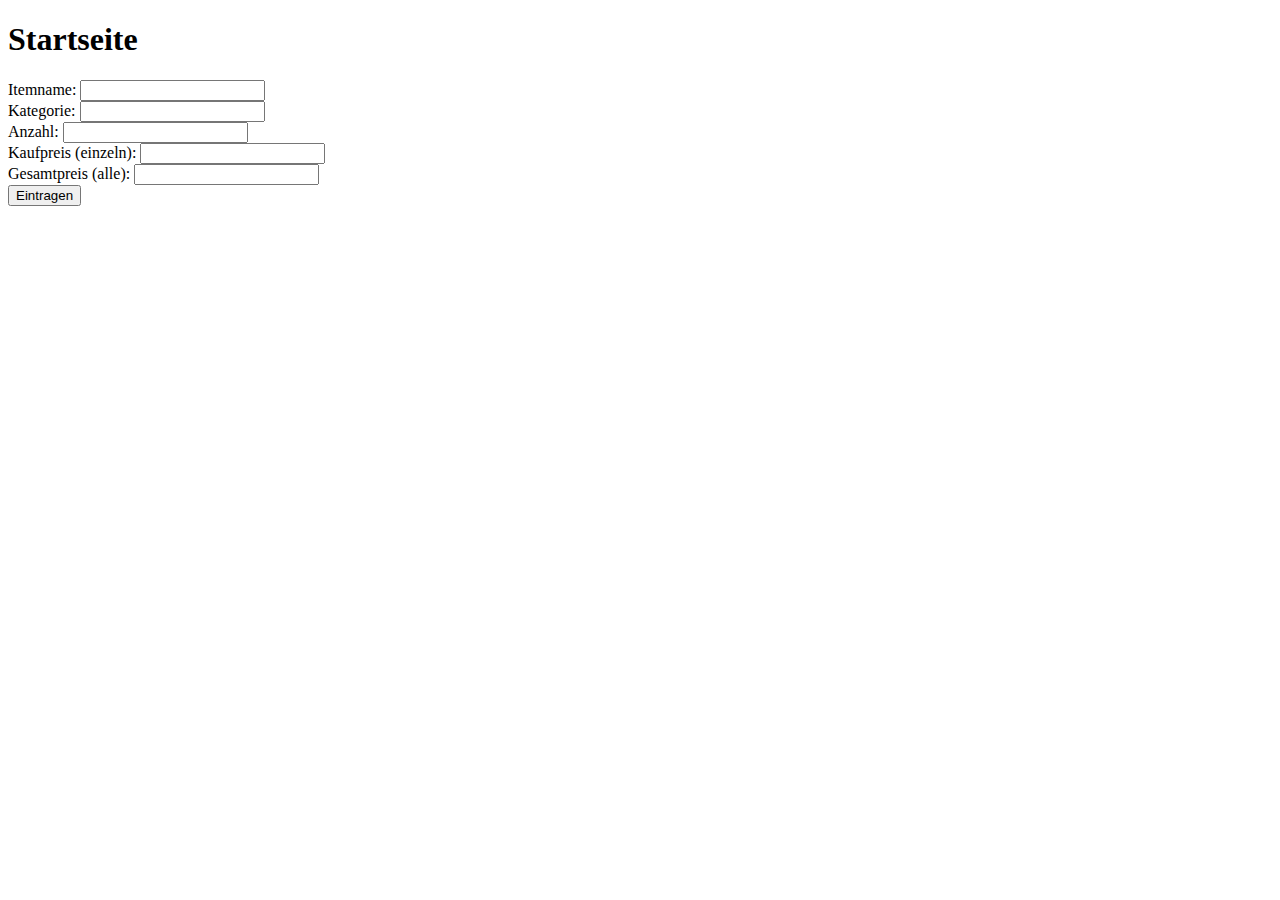
<file: templates/index.html>
<!DOCTYPE html>
<html lang="en">
<head>
    <meta charset="UTF-8">
    <meta name="viewport" content="width=device-width, initial-scale=1.0">
    <title>Startseite</title>
</head>
<body>
    <h1>Startseite</h1>

    <form action="/eintragen" method="POST">
    <div>
        <label for="item-name">Itemname:</label>
        <input type="text" name="item-name" id="item-name">  
    </div>
    <div>
        <label for="item-type">Kategorie:</label>
        <input type="text" name="item-type" id="item-type">
    </div>
    <div>
        <label for="item-quantity">Anzahl:</label>
        <input type="number" name="item-quantity" id="item-quantity">
    </div>
    <div>
        <label for="item-purchase-price-per-unit">Kaufpreis (einzeln):</label>
        <input type="number" name="item-purchase-price-per-unit" id="item-purchase-price-per-unit">
    </div>
    <div>
        <label for="item-purchase-price-for-all">Gesamtpreis (alle):</label>
        <input type="number" name="item-purchase-price-for-all" id="item-purchase-price-for-all">
    </div>
    <div>
        <button type="submit">Eintragen</button>
    </div>
    </form>
</body>
</html>
</file>
